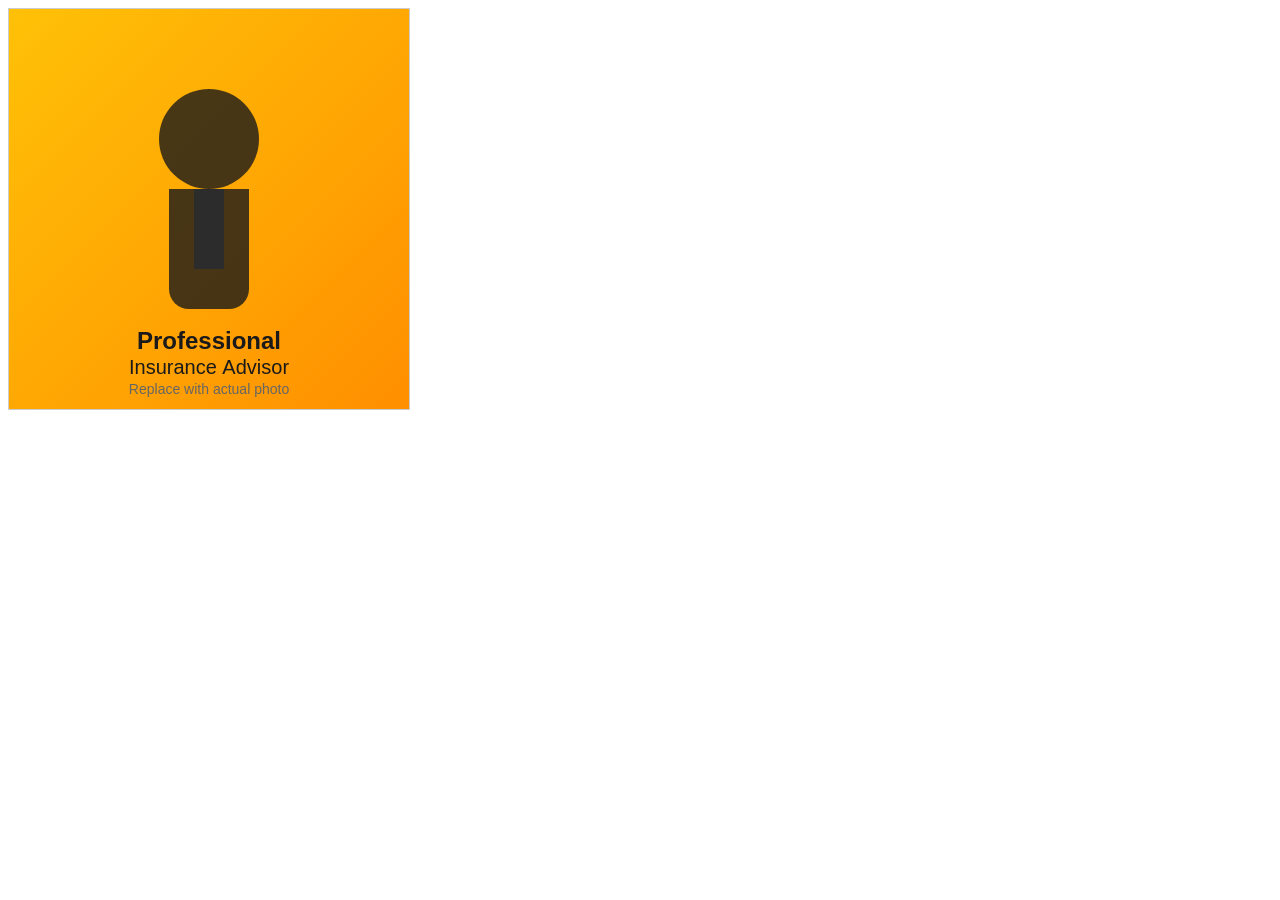
<file: images/generate-placeholder.html>
<!DOCTYPE html>
<html>
<head>
    <title>Generate Advisor Photo Placeholder</title>
</head>
<body>
    <canvas id="canvas" width="400" height="400" style="border: 1px solid #ccc;"></canvas>
    <script>
        const canvas = document.getElementById('canvas');
        const ctx = canvas.getContext('2d');
        
        // Background gradient
        const gradient = ctx.createLinearGradient(0, 0, 400, 400);
        gradient.addColorStop(0, '#FFC107');
        gradient.addColorStop(1, '#FF8F00');
        ctx.fillStyle = gradient;
        ctx.fillRect(0, 0, 400, 400);
        
        // Professional silhouette
        ctx.fillStyle = 'rgba(26, 26, 26, 0.8)';
        
        // Head (circle)
        ctx.beginPath();
        ctx.arc(200, 130, 50, 0, 2 * Math.PI);
        ctx.fill();
        
        // Body (rectangle with rounded top)
        ctx.beginPath();
        ctx.roundRect(160, 180, 80, 120, [0, 0, 20, 20]);
        ctx.fill();
        
        // Suit details
        ctx.fillStyle = '#2C2C2C';
        ctx.fillRect(185, 180, 30, 80); // Tie area
        
        // Text
        ctx.fillStyle = '#1A1A1A';
        ctx.font = 'bold 24px Arial';
        ctx.textAlign = 'center';
        ctx.fillText('Professional', 200, 340);
        
        ctx.font = '20px Arial';
        ctx.fillText('Insurance Advisor', 200, 365);
        
        ctx.font = '14px Arial';
        ctx.fillStyle = '#666';
        ctx.fillText('Replace with actual photo', 200, 385);
        
        // Convert to data URL and log it
        console.log('Canvas ready - right-click to save as image');
    </script>
</body>
</html>
</file>
